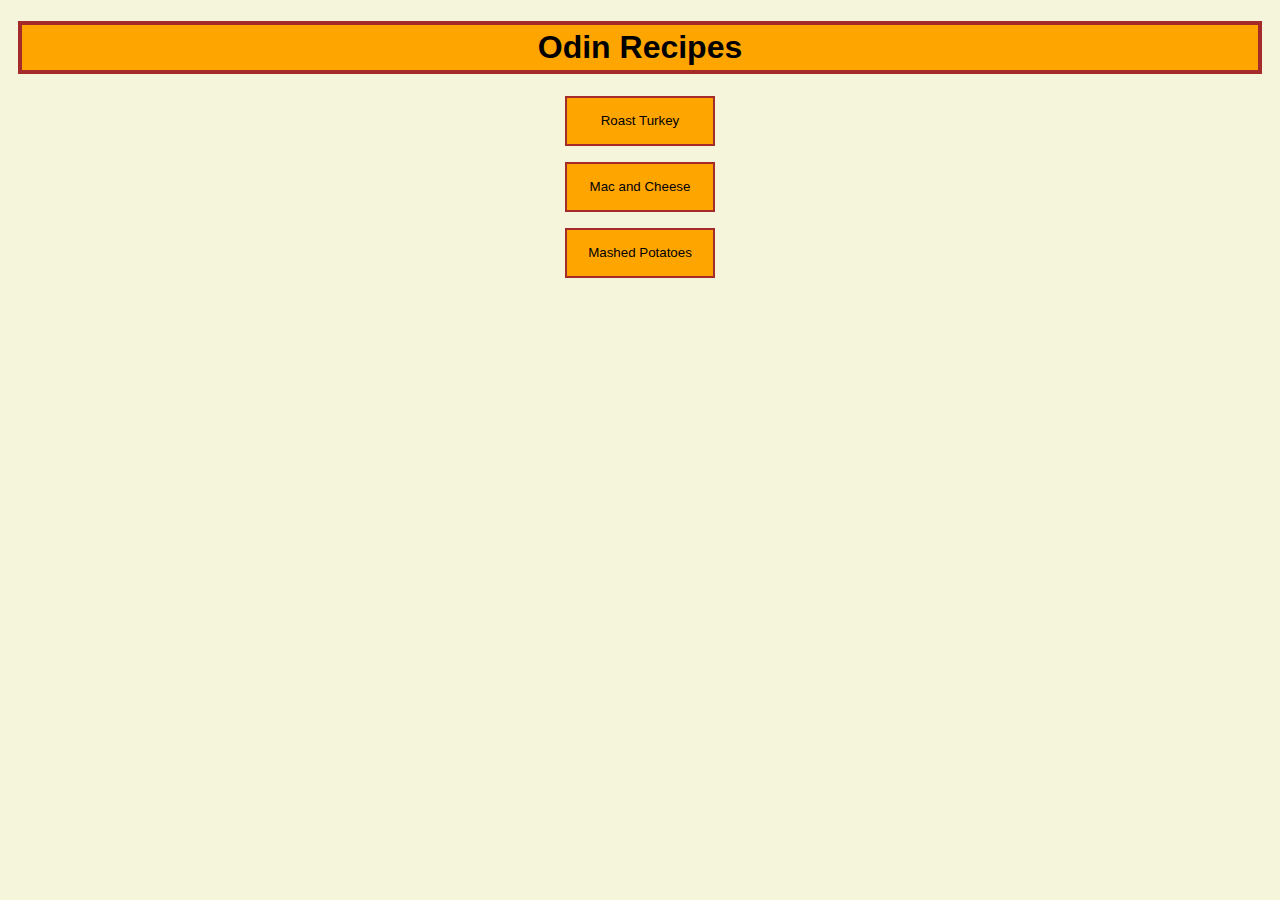
<file: index.html>
<!DOCTYPE html>
<html lang="en">
<head>
    <meta charset="UTF-8">
    <meta name="viewport" content="width=device-width, initial-scale=1.0">
    <title>Odin Recipes</title>
    <link rel="stylesheet" href="recipes/style.css">
</head>
<body>
    <p><h1><div id="title">Odin Recipes</div></h1></p>
   
    <p><a href="recipes/turkey.html"><button>Roast Turkey</button></a></p>
    <p><a href="recipes/mac.html"><button>Mac and Cheese</button></a></p>
    <p><a href="recipes/potatoes.html"><button>Mashed Potatoes</button></a></p>

</body>
</html>
</file>
<file: recipes/style.css>
body {
    font-family:Arial, Helvetica, sans-serif;
    background-color:beige;
    box-sizing: border-box;
    margin: 16px 16px;
}

#title {
    color: black;
    background-color: orange;
    text-align: center;
    margin: 16px 2px;
    padding: 4px;
    border: solid 4px;
    border-color: brown;
}

img {
    width: 400px;
    height: auto;
    display: block; 
    margin: auto;
    border: solid 2px;
    border-color: brown;
}

h3 {
    background-color: orange;
    text-align: center;
    border: solid 2px;
    border-color: brown;
}

a:link {
    text-decoration: none;
}

button {
    background-color: orange;
    color: black;
    border: solid 2px brown;
    display: block;
    margin: auto;
    height: 50px;
    width: 150px;
}

button:hover {
    background-color: goldenrod;
    color: whitesmoke;
}
</file>
